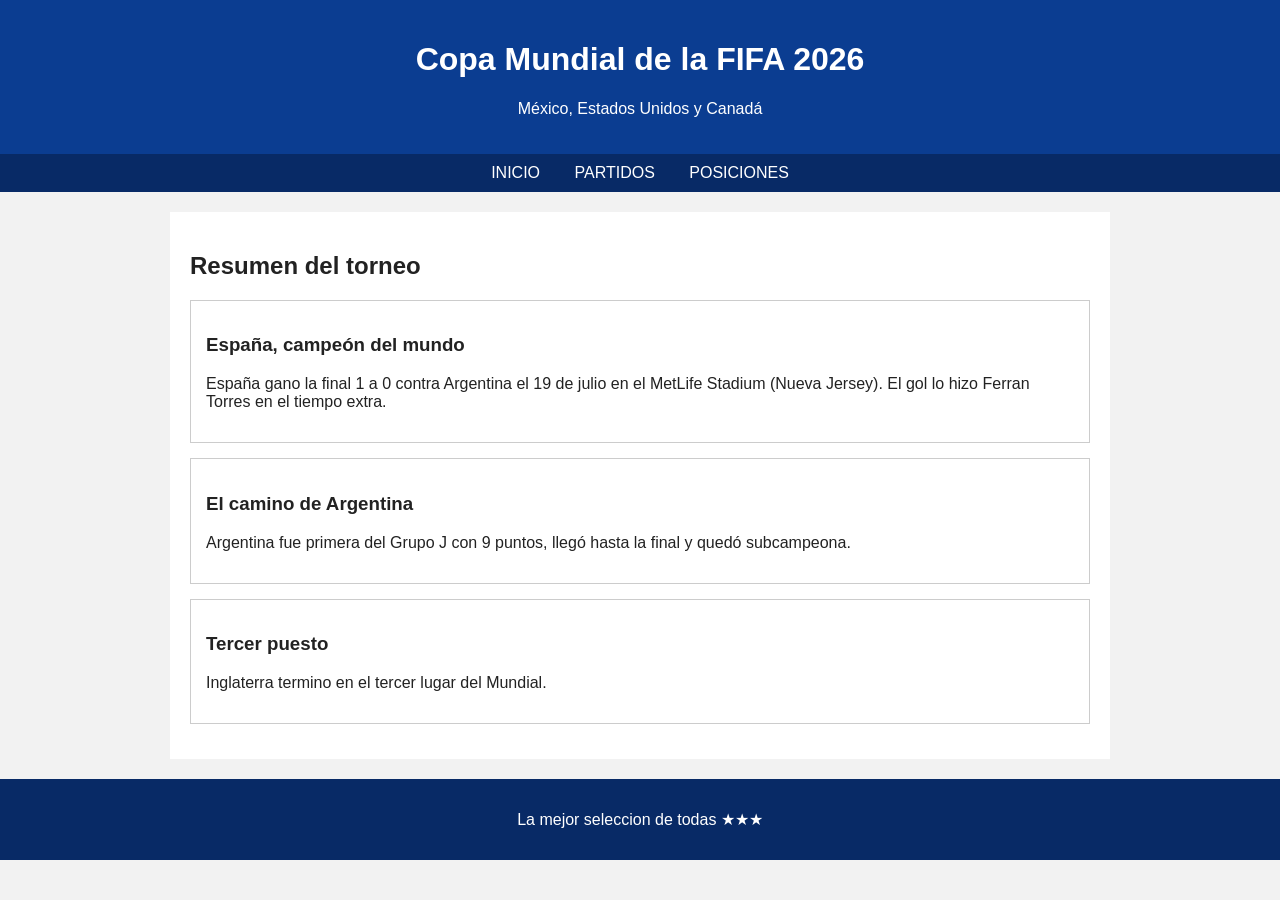
<file: index.html>
<!DOCTYPE html>
<html lang="es">
<head>
    <meta charset="UTF-8">
    <meta name="viewport" content="width=device-width, initial-scale=1.0">
    <title>Mundial 2026 - Inicio</title>
    <link rel="stylesheet" href="css/estilos.css">
</head>
<body>
    <header>
        <h1>Copa Mundial de la FIFA 2026</h1>
        <p>México, Estados Unidos y Canadá</p>
    </header>

    <nav>
        <a href="index.html">Inicio</a>
        <a href="partidos.html">Partidos</a>
        <a href="posiciones.html">Posiciones</a>
    </nav>

    <main>
        <h2>Resumen del torneo</h2>

        <article>
            <h3>España, campeón del mundo</h3>
            <p>España gano la final 1 a 0 contra Argentina el 19 de julio en el MetLife Stadium (Nueva Jersey). El gol lo hizo Ferran Torres en el tiempo extra.</p>
        </article>

        <article>
            <h3>El camino de Argentina</h3>
            <p>Argentina fue primera del Grupo J con 9 puntos, llegó hasta la final y quedó subcampeona.</p>
        </article>

        <article>
            <h3>Tercer puesto</h3>
            <p>Inglaterra termino en el tercer lugar del Mundial.</p>
        </article>
    </main>

    <footer>
        </p>La mejor seleccion de todas ★★★</p>
    </footer>

    <script src="js/script.js"></script>
</body>
</html>
</file>
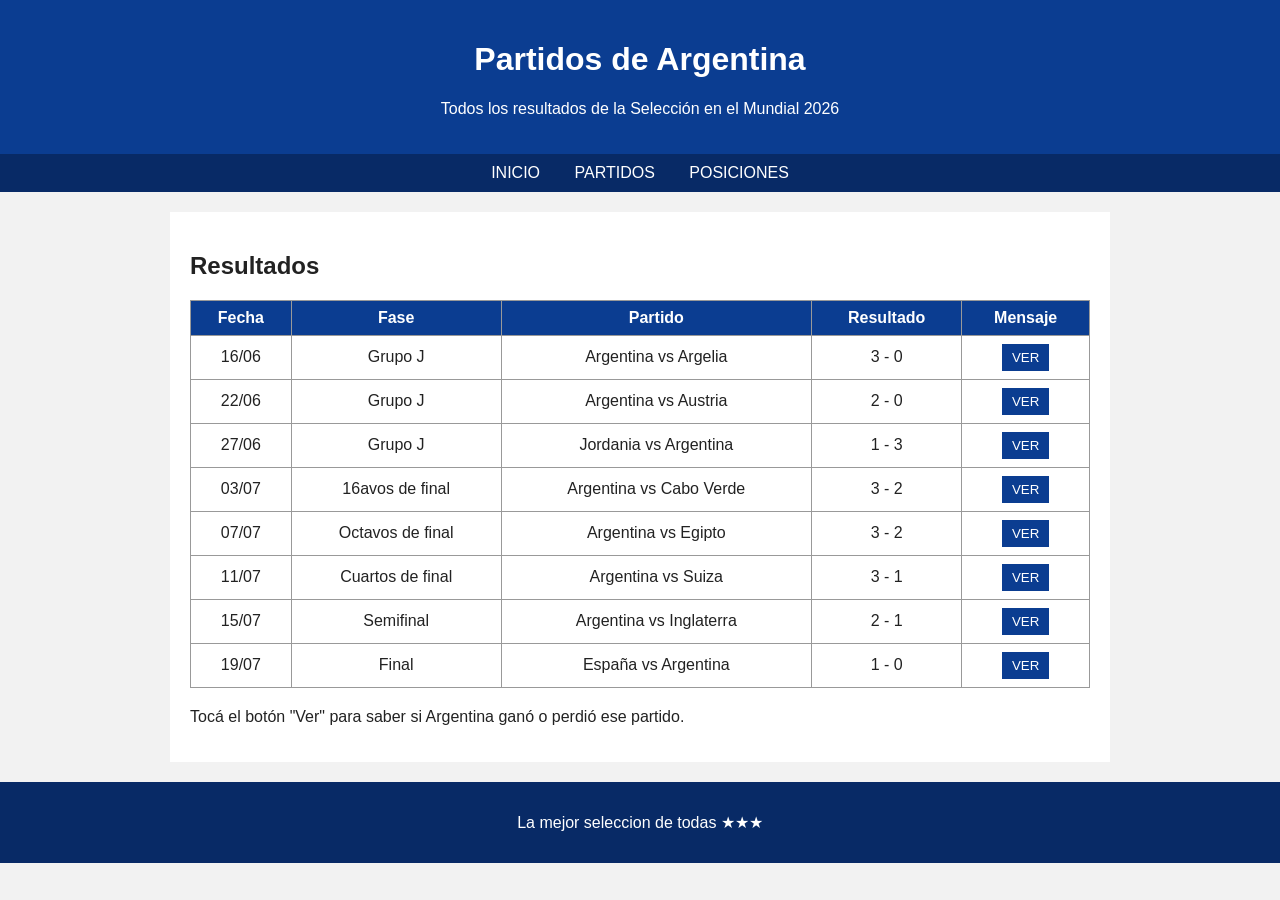
<file: partidos.html>
<!DOCTYPE html>
<html lang="es">
<head>
    <meta charset="UTF-8">
    <meta name="viewport" content="width=device-width, initial-scale=1.0">
    <title>Mundial 2026 - Partidos</title>
    <link rel="stylesheet" href="css/estilos.css">
</head>
<body>
    <header>
        <h1>Partidos de Argentina</h1>
        <p>Todos los resultados de la Selección en el Mundial 2026</p>
    </header>

    <nav>
        <a href="index.html">Inicio</a>
        <a href="partidos.html">Partidos</a>
        <a href="posiciones.html">Posiciones</a>
    </nav>

    <main>
        <h2>Resultados</h2>

        <table>
            <tr>
                <th>Fecha</th>
                <th>Fase</th>
                <th>Partido</th>
                <th>Resultado</th>
                <th>Mensaje</th>
            </tr>
            <tr>
                <td>16/06</td>
                <td>Grupo J</td>
                <td>Argentina vs Argelia</td>
                <td>3 - 0</td>
                <td><button onclick="mostrarResultado('Argentina', 3, 'Argelia', 0)">Ver</button></td>
            </tr>
            <tr>
                <td>22/06</td>
                <td>Grupo J</td>
                <td>Argentina vs Austria</td>
                <td>2 - 0</td>
                <td><button onclick="mostrarResultado('Argentina', 2, 'Austria', 0)">Ver</button></td>
            </tr>
            <tr>
                <td>27/06</td>
                <td>Grupo J</td>
                <td>Jordania vs Argentina</td>
                <td>1 - 3</td>
                <td><button onclick="mostrarResultado('Argentina', 3, 'Jordania', 1)">Ver</button></td>
            </tr>
            <tr>
                <td>03/07</td>
                <td>16avos de final</td>
                <td>Argentina vs Cabo Verde</td>
                <td>3 - 2</td>
                <td><button onclick="mostrarResultado('Argentina', 3, 'Cabo Verde', 2)">Ver</button></td>
            </tr>
            <tr>
                <td>07/07</td>
                <td>Octavos de final</td>
                <td>Argentina vs Egipto</td>
                <td>3 - 2</td>
                <td><button onclick="mostrarResultado('Argentina', 3, 'Egipto', 2)">Ver</button></td>
            </tr>
            <tr>
                <td>11/07</td>
                <td>Cuartos de final</td>
                <td>Argentina vs Suiza</td>
                <td>3 - 1</td>
                <td><button onclick="mostrarResultado('Argentina', 3, 'Suiza', 1)">Ver</button></td>
            </tr>
            <tr>
                <td>15/07</td>
                <td>Semifinal</td>
                <td>Argentina vs Inglaterra</td>
                <td>2 - 1</td>
                <td><button onclick="mostrarResultado('Argentina', 2, 'Inglaterra', 1)">Ver</button></td>
            </tr>
            <tr>
                <td>19/07</td>
                <td>Final</td>
                <td>España vs Argentina</td>
                <td>1 - 0</td>
                <td><button onclick="mostrarResultado('Argentina', 0, 'España', 1)">Ver</button></td>
            </tr>
        </table>

        <p>Tocá el botón "Ver" para saber si Argentina ganó o perdió ese partido.</p>
    </main>

    <footer>
        <p>La mejor seleccion de todas ★★★</p>
    </footer>

    <script src="js/script.js"></script>
</body>
</html>
</file>
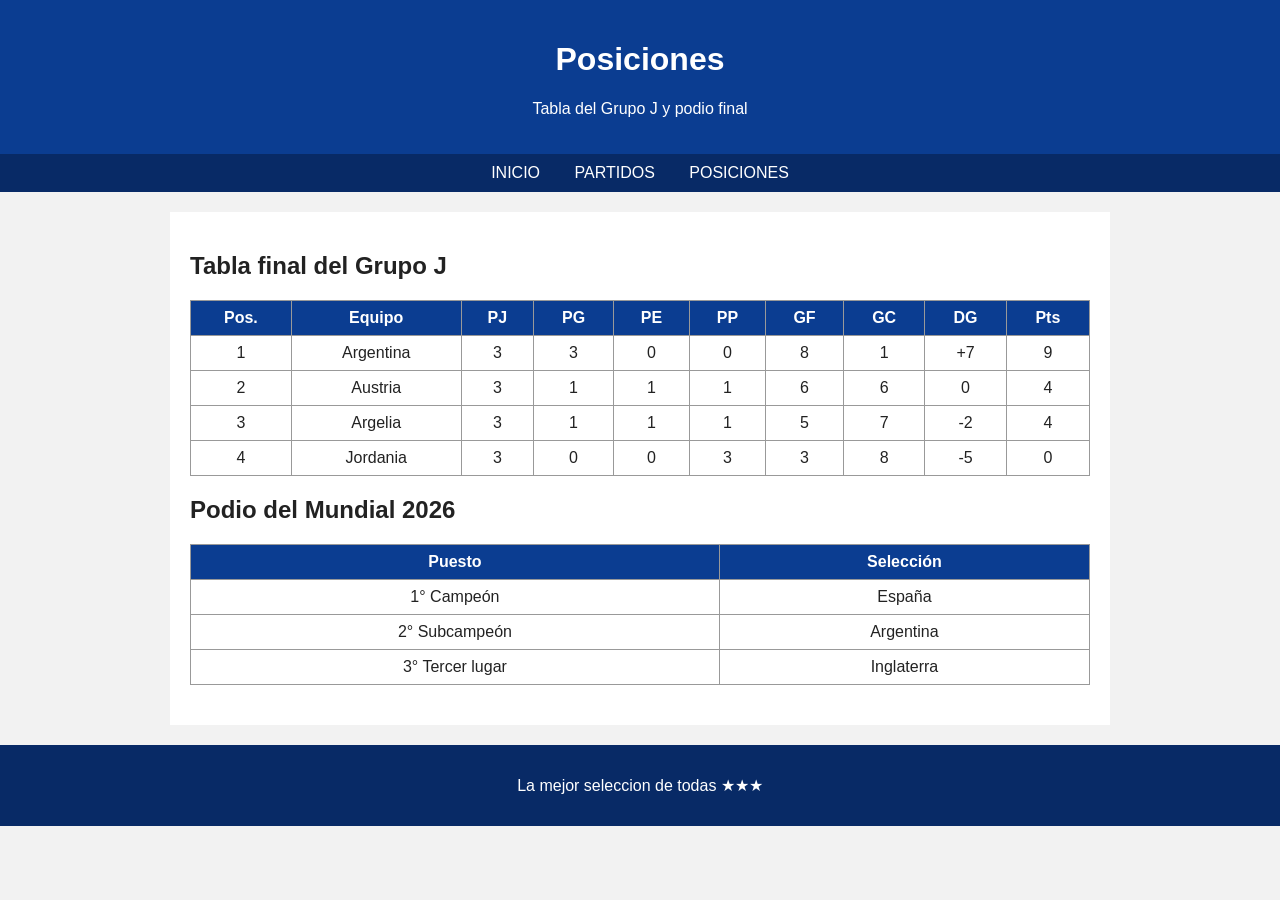
<file: posiciones.html>
<!DOCTYPE html>
<html lang="es">
<head>
    <meta charset="UTF-8">
    <meta name="viewport" content="width=device-width, initial-scale=1.0">
    <title>Mundial 2026 - Posiciones</title>
    <link rel="stylesheet" href="css/estilos.css">
</head>
<body>
    <header>
        <h1>Posiciones</h1>
        <p>Tabla del Grupo J y podio final</p>
    </header>

    <nav>
        <a href="index.html">Inicio</a>
        <a href="partidos.html">Partidos</a>
        <a href="posiciones.html">Posiciones</a>
    </nav>

    <main>
        <h2>Tabla final del Grupo J</h2>

        <table>
            <tr>
                <th>Pos.</th>
                <th>Equipo</th>
                <th>PJ</th>
                <th>PG</th>
                <th>PE</th>
                <th>PP</th>
                <th>GF</th>
                <th>GC</th>
                <th>DG</th>
                <th>Pts</th>
            </tr>
            <tr>
                <td>1</td><td>Argentina</td><td>3</td><td>3</td><td>0</td><td>0</td><td>8</td><td>1</td><td>+7</td><td>9</td>
            </tr>
            <tr>
                <td>2</td><td>Austria</td><td>3</td><td>1</td><td>1</td><td>1</td><td>6</td><td>6</td><td>0</td><td>4</td>
            </tr>
            <tr>
                <td>3</td><td>Argelia</td><td>3</td><td>1</td><td>1</td><td>1</td><td>5</td><td>7</td><td>-2</td><td>4</td>
            </tr>
            <tr>
                <td>4</td><td>Jordania</td><td>3</td><td>0</td><td>0</td><td>3</td><td>3</td><td>8</td><td>-5</td><td>0</td>
            </tr>
        </table>

        <h2>Podio del Mundial 2026</h2>

        <table>
            <tr>
                <th>Puesto</th>
                <th>Selección</th>
            </tr>
            <tr>
                <td>1° Campeón</td>
                <td>España</td>
            </tr>
            <tr>
                <td>2° Subcampeón</td>
                <td>Argentina</td>
            </tr>
            <tr>
                <td>3° Tercer lugar</td>
                <td>Inglaterra</td>
            </tr>
        </table>
    </main>

    <footer>
        <p>La mejor seleccion de todas ★★★</p>
    </footer>

    <script src="js/script.js"></script>
</body>
</html>
</file>
<file: css/estilos.css>
body {
    font-family: Arial, sans-serif;
    background-color: #f2f2f2;
    color: #222222;
    margin: 0;
}

header {
    background-color: #0b3d91;
    color: white;
    text-align: center;
    padding: 20px;
}

nav {
    background-color: #082a66;
    padding: 10px;
    text-align: center;
}

nav a {
    color: white;
    text-decoration: none;
    margin: 0 15px;
    text-transform: uppercase;
    cursor: pointer;
}

nav a:hover {
    color: #ffd700;
}

main {
    max-width: 900px;
    margin: 20px auto;
    padding: 20px;
    background-color: white;
}

article {
    border: 1px solid #cccccc;
    padding: 15px;
    margin-bottom: 15px;
}

table {
    width: 100%;
    border-collapse: collapse;
    margin-bottom: 20px;
}

th, td {
    border: 1px solid #999999;
    padding: 8px;
    text-align: center;
}

th {
    background-color: #0b3d91;
    color: white;
}

button {
    background-color: #0b3d91;
    color: white;
    border: none;
    padding: 6px 10px;
    text-transform: uppercase;
    cursor: pointer;
}

footer {
    background-color: #082a66;
    color: white;
    text-align: center;
    padding: 15px;
    margin-top: 20px;
}
</file>
